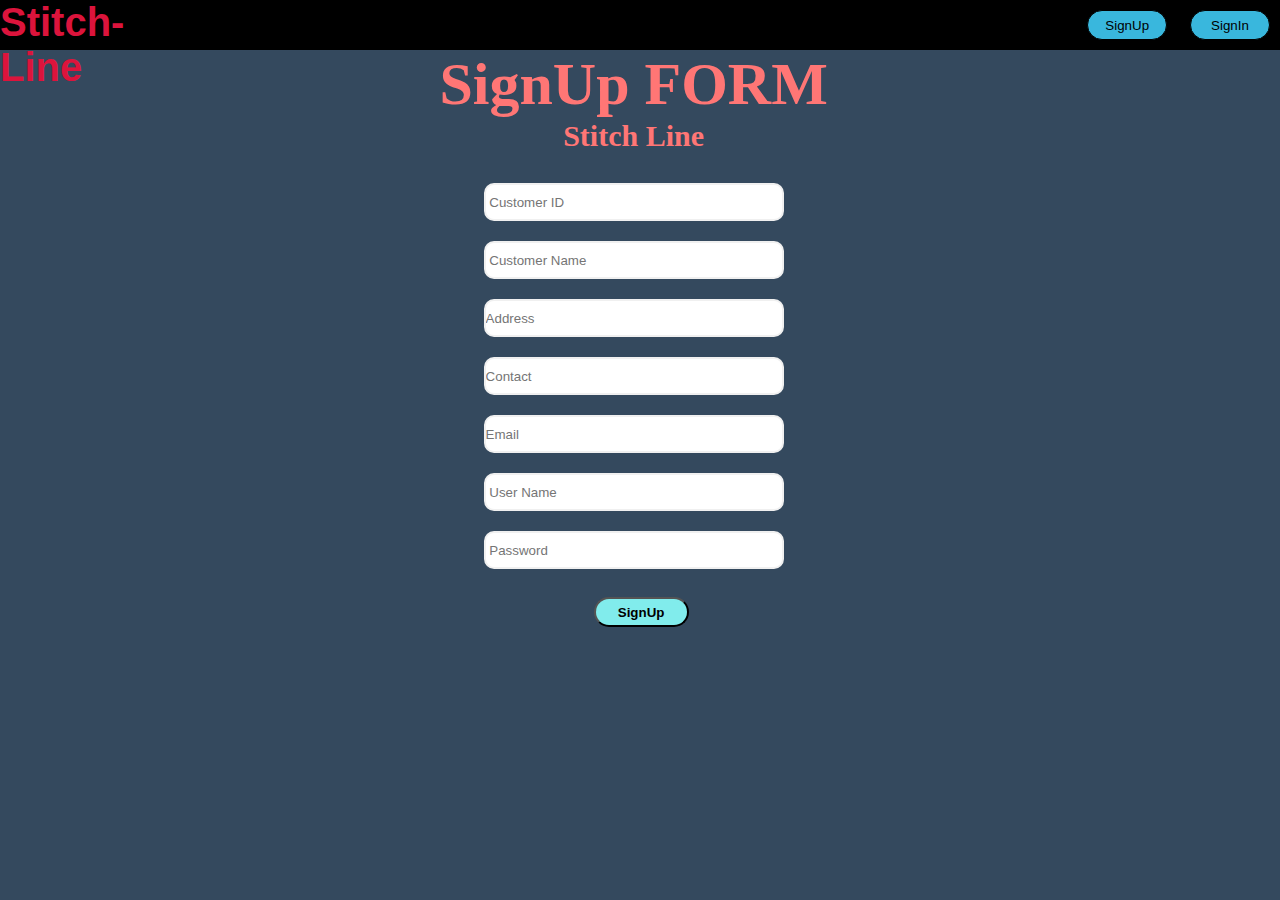
<file: index.html>
<!DOCTYPE html>
<html lang="en">
<head>
    <meta charset="UTF-8">
    <title>Stitch Line</title>
    <link href="style.css" rel="stylesheet">
</head>
<body>

<section id="nav-bar">


    <div class="title">
        <h1>Stitch-Line</h1>
    </div>


    <div class="nav-btn">
        <button id="btnRegister">SignUp</button>
        <button id="btnLogin">SignIn</button>
    </div>
</section>

<section id="register">

    <div class="col1">

        <div class="form-title">
            <h1>SignUp FORM</h1>
            <h4>Stitch Line</h4>
        </div>

        <div class="form">
            <div class="form-control">
                <input autocomplete="off" id="inputUserId"
                       name="id"
                       placeholder=" Customer ID" type="text">
            </div>
            <div class="form-control">
                <input autocomplete="off" id="inputName" name="name"
                       placeholder=" Customer Name" type="text">
            </div>

            <div class="form-control">
                <input autocomplete="off" id="inputAddress"
                       name="address"
                       placeholder="Address" type="text">
            </div>
            <div class="form-control">
                <input autocomplete="off" id="inputContact" name="contact"
                       placeholder="Contact" type="text">
            </div>

            <div class="form-control">
                <input autocomplete="off" id="inputEmail"
                       name="email"
                       placeholder="Email" type="text">
            </div>

            <div class="form-control">
                <input autocomplete="off" id="inputCustomerUserName" name="password"
                       placeholder=" User Name" type="password">
            </div>

            <div class="form-control">
                <input autocomplete="off" id="inputCustomerPassword" name="password"
                       placeholder=" Password" type="password">
            </div>

            <div class="buttons">
                <button class="btn" id="btnSave" type="button">SignUp</button>
            </div>


        </div>


    </div>
</section>

<section id="login">
    <div class="col1">


        <div class="form-title">
            <h1>LOGIN FORM</h1>
            <h4>Stitch Line</h4>
        </div>

        <div class="form">

            <div class="image">
                <img alt="" height="130px" src="assets/admin2-modified.png" width="130px">
            </div>


            <div class="form-control">
                <input autocomplete="off" id="inputLoginUserName" name="password"
                       placeholder=" User Name" type="password">
            </div>

            <div class="form-control">
                <input autocomplete="off" id="inputLoginPassword" name="password"
                       placeholder=" Password" type="password">
            </div>

            <div class="buttons">
                <button class="btn" id="btnSignIn" type="button">SignIn</button>
            </div>

        </div>
    </div>
</section>

<script src="js/jquery-3.6.0.min.js"></script>
<script src="js/control.js"></script>
<script src="js/ajax.js"></script>
</body>
</html>
</file>
<file: style.css>
* {
    padding: 0;
    margin: 0;
    box-sizing: border-box;
}

html {
    font-size: 10px;
    font-family: 'Montserrat', sans-serif;
    scroll-behavior: smooth;
}

a {
    text-decoration: none;
}

body{
    background: #34495e;
}

#nav-bar{
    background: black;
    height: 50px;
}
#nav-bar .nav-btn{
    position: absolute;
    right: 0;

}

#nav-bar .nav-btn button{
    margin:0 0 21px 20px;
    cursor: pointer;
    width: 80px;
    height: 30px;
    border-radius:20px;
    background: #39b7dd;
    border: 1px solid black;
}

#nav-bar  .title {
    width: 150px;
    height: 10px;
    display: inline;
    font-size: 20px;
    margin-bottom: 40px;
    color: crimson;
}
#nav-bar  .title h1 {
    width: 200px;
    height: 10px;
}

#nav-bar .nav-btn a + a {
    margin-left: 20px;
}

#nav-bar #btnLogin{
    margin-right: 10px;
}

/*================================Register Section============================================*/

#register{
    height: 89vh;
    width: 99%;
}
#register .form-title {
    text-align: center;
    font-size: 30px;
    color: #ff7675;
    font-family: 'Rampart One', cursive;
}

#register .form {
    padding-top: 30px;
    text-align: center;
}

#register .form .form-control {
    padding-bottom: 20px;
    position: relative;
}

#register .form .form-control input {
    margin: 0 auto;
    border: 2px solid #f0f0f0;
    width: 300px;
    height: 38px;
    border-radius: 10px;
    display: block;
}

#register .buttons {
    margin: 08px 0 0 15px;

}

#register .buttons .btn {
    width: 95px;
    height: 30px;
    border-radius: 20px;
    cursor: pointer;
    /*margin-right: 10px;*/
    background: #81ecec;
    font-weight: bold;
}

/*================================End Register Section============================================*/

/*================================SignIn Section============================================*/

#login{
    height: 89vh;
    width: 99%;
}
#login .form-title {
    margin-bottom: 20px;
    text-align: center;
    font-size: 30px;
    color: #ff7675;
    font-family: 'Rampart One', cursive;
}

#login .form {
    padding-top: 30px;
    text-align: center;
}

#login .form .image {
    margin-bottom: 50px ;
    text-align: center;
}

#login .form .form-control {
    padding-bottom: 20px;
    position: relative;
}

#login .form .form-control input {
    margin: 0 auto;
    border: 2px solid #f0f0f0;
    width: 300px;
    height: 38px;
    border-radius: 10px;
    display: block;
}

#login .buttons {
    margin: 08px 0 0 15px;

}

#login .buttons .btn {
    width: 95px;
    height: 30px;
    border-radius: 20px;
    cursor: pointer;
    /*margin-right: 10px;*/
    background: #81ecec;
    font-weight: bold;
}
#login .form   .forget{
    margin-top: 5px;
    color: black;
    font-size: 10px;
    border-radius: 15px;
}
</file>
